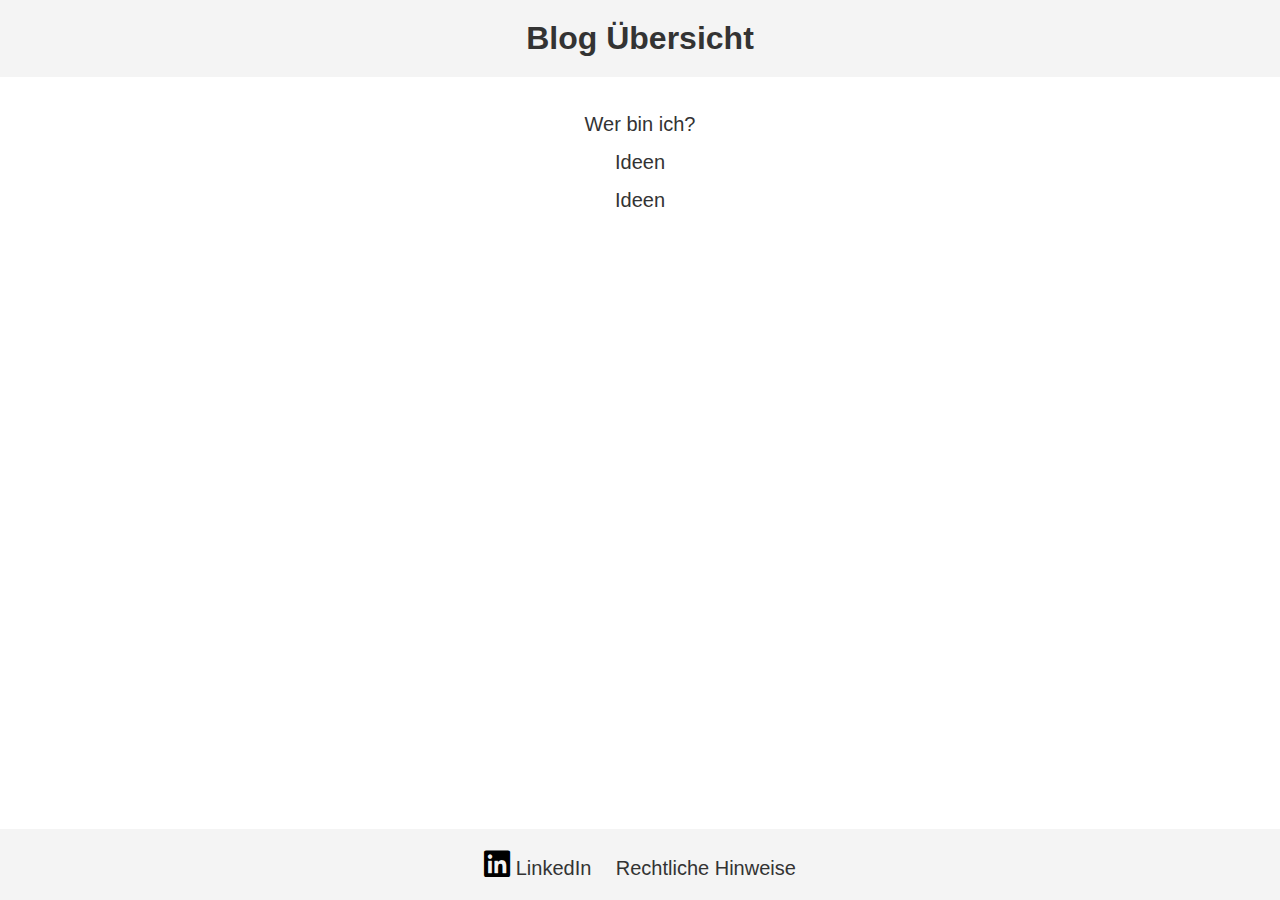
<file: index.html>
<!DOCTYPE html>
<html lang="de">
<head>
    <meta charset="UTF-8">
    <meta name="viewport" content="width=device-width, initial-scale=1.0">
    <title>Ihr Blog</title>
    <link rel="stylesheet" href="styles.css">
    <link rel="stylesheet" href="https://cdnjs.cloudflare.com/ajax/libs/font-awesome/5.15.1/css/all.min.css">
</head>
<body>
<header>
    <h1>Blog Übersicht</h1>
</header>
<main>
    <ul class="blog-list">
        <li><a href="articles/whoami.html">Wer bin ich?</a></li>
        <li><a href="articles/ideas.html">Ideen</a></li>
        <li><a href="articles/selfplayingpiano.html">Ideen</a></li>
    </ul>
</main>
<footer>
    <a href="https://de.linkedin.com/in/olivier-stenzel-14ab9a230" class="linkedin"><i class="fab fa-linkedin"></i> LinkedIn</a>
    <a href="legal.html" class="legal">Rechtliche Hinweise</a>
</footer>
</body>
</html>
</file>
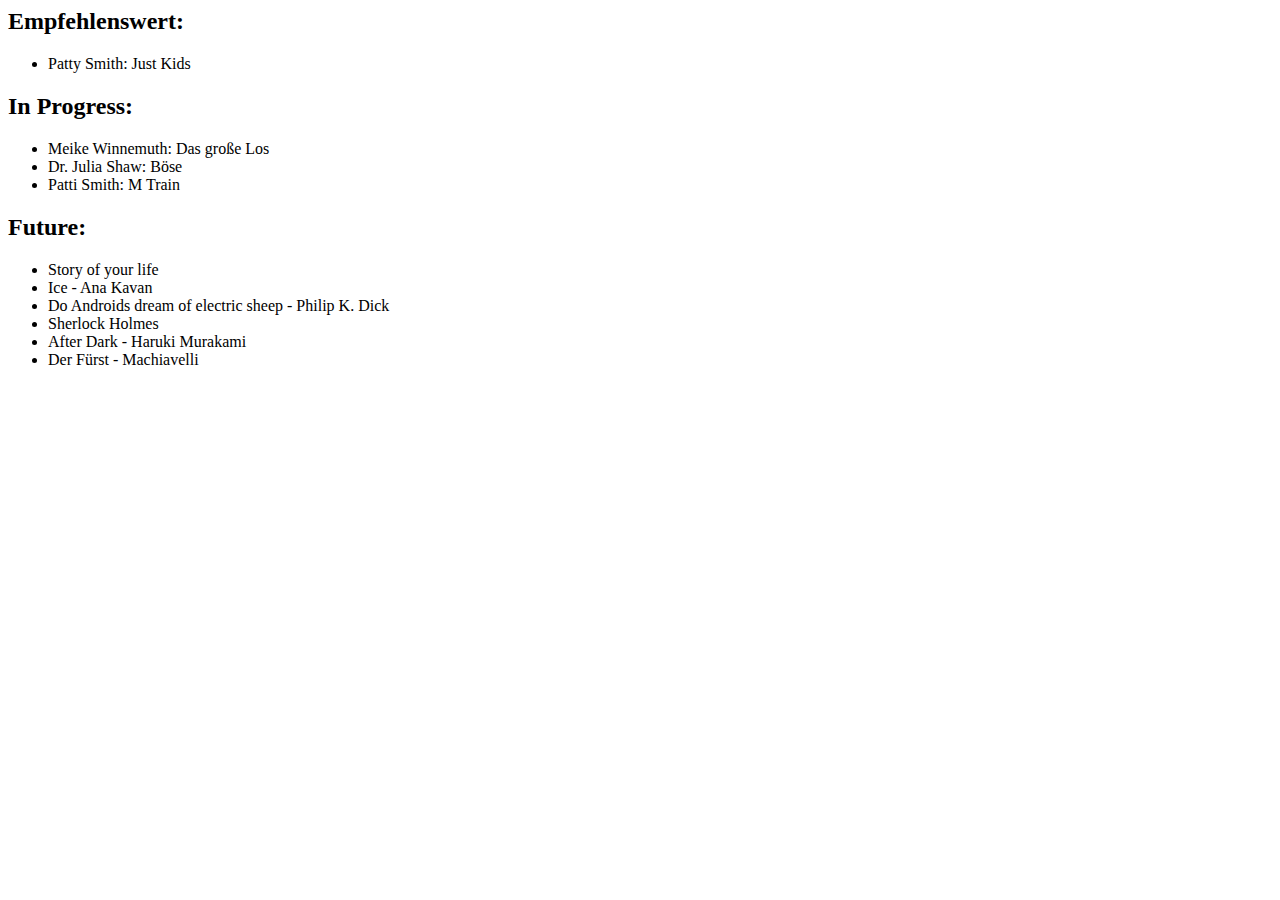
<file: articles/books.html>
<meta http-equiv="content-type" content="text/html; charset=utf-8">
<body>
<h2>Empfehlenswert:</h2>
<ul>
<li>Patty Smith: Just Kids</li>
</ul>

<h2>In Progress:</h2>
<ul>
<li>Meike Winnemuth: Das große Los</li>
<li>Dr. Julia Shaw: Böse</li>
<li>Patti Smith: M Train</li>
</ul>

<h2>Future:</h2>
<ul>
<li>Story of your life</li>
<li>Ice - Ana Kavan</li>
<li>Do Androids dream of electric sheep - Philip K. Dick</li>
<li>Sherlock Holmes</li>
<li>After Dark - Haruki Murakami</li>
<li>Der Fürst - Machiavelli</li>
</ul>

</body>
</file>
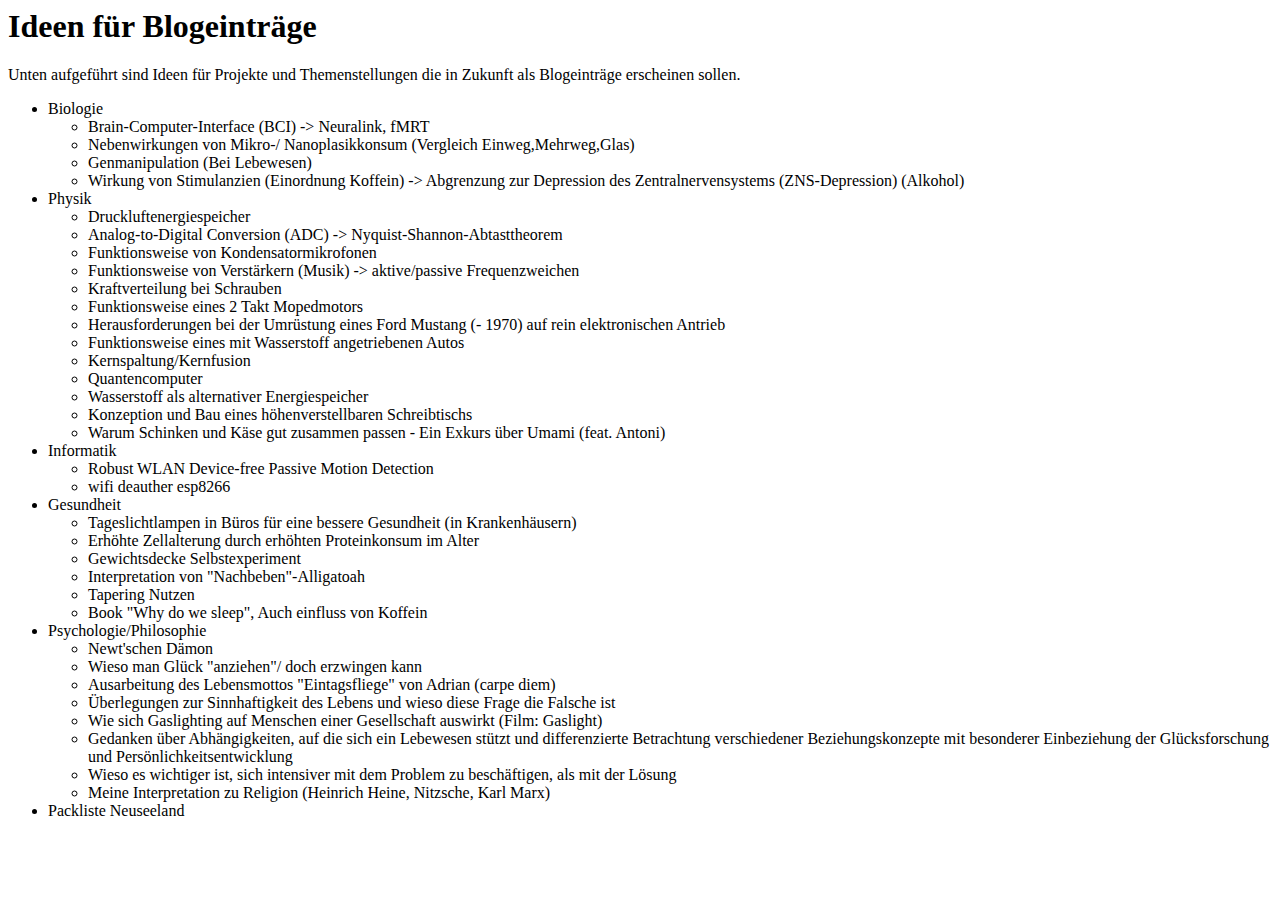
<file: articles/ideas.html>
<meta http-equiv="content-type" content="text/html; charset=utf-8">
<h1> Ideen für Blogeinträge</h1>
<body>
Unten aufgeführt sind Ideen für Projekte und Themenstellungen die in Zukunft als Blogeinträge erscheinen sollen.



<ul>
    <li>Biologie
        <ul>
            <li>Brain-Computer-Interface (BCI) -> Neuralink, fMRT</li>
            <li>Nebenwirkungen von Mikro-/ Nanoplasikkonsum (Vergleich Einweg,Mehrweg,Glas)</li>
            <li>Genmanipulation (Bei Lebewesen)</li>
            <li>Wirkung von Stimulanzien (Einordnung Koffein) -> Abgrenzung zur Depression des Zentralnervensystems (ZNS-Depression) (Alkohol)</li>
        </ul>
    </li>
    <li>Physik
        <ul>
            <li>Druckluftenergiespeicher</li>
            <li>Analog-to-Digital Conversion (ADC) -> Nyquist-Shannon-Abtasttheorem</li>
            <li>Funktionsweise von Kondensatormikrofonen</li>
            <li>Funktionsweise von Verstärkern (Musik) -> aktive/passive Frequenzweichen</li>
            <li>Kraftverteilung bei Schrauben</li>
            <li>Funktionsweise eines 2 Takt Mopedmotors</li>
            <li>Herausforderungen bei der Umrüstung eines Ford Mustang (- 1970) auf rein elektronischen Antrieb</li>
            <li>Funktionsweise eines mit Wasserstoff angetriebenen Autos</li>
            <li>Kernspaltung/Kernfusion</li>
            <li>Quantencomputer</li>
            <li>Wasserstoff als alternativer Energiespeicher</li>
            <li>Konzeption und Bau eines höhenverstellbaren Schreibtischs</li>
            <li>Warum Schinken und Käse gut zusammen passen - Ein Exkurs über Umami (feat. Antoni)</li>
        </ul>
    </li>
    <li>Informatik
        <ul>
            <li>Robust WLAN Device-free Passive Motion Detection</li>
            <li>wifi deauther esp8266</li>

        </ul>
    </li>
    <li>Gesundheit
        <ul>
            <li>Tageslichtlampen in Büros für eine bessere Gesundheit (in Krankenhäusern)</li>
            <li>Erhöhte Zellalterung durch erhöhten Proteinkonsum im Alter</li>
            <li>Gewichtsdecke Selbstexperiment</li>
            <li>Interpretation von "Nachbeben"-Alligatoah</li>
            <li>Tapering Nutzen</li>
            <li>Book "Why do we sleep", Auch einfluss von Koffein</li>

        </ul>
    </li>
    <li>Psychologie/Philosophie
        <ul>
            <li>Newt'schen Dämon</li>
            <li>Wieso man Glück "anziehen"/ doch erzwingen kann</li>
            <li>Ausarbeitung des Lebensmottos "Eintagsfliege" von Adrian (carpe diem)</li>
            <li>Überlegungen zur Sinnhaftigkeit des Lebens und wieso diese Frage die Falsche ist</li>
            <li>Wie sich Gaslighting auf Menschen einer Gesellschaft auswirkt (Film: Gaslight)</li>
            <li>Gedanken über Abhängigkeiten, auf die sich ein Lebewesen stützt und differenzierte Betrachtung verschiedener Beziehungskonzepte mit besonderer Einbeziehung der Glücksforschung und Persönlichkeitsentwicklung
            <li>Wieso es wichtiger ist, sich intensiver mit dem Problem zu beschäftigen, als mit der Lösung</li>
            <li>Meine Interpretation zu Religion (Heinrich Heine, Nitzsche, Karl Marx)</li>

        </ul>
    </li>


    <li>Packliste Neuseeland</li>



</ul>

</body>
</file>
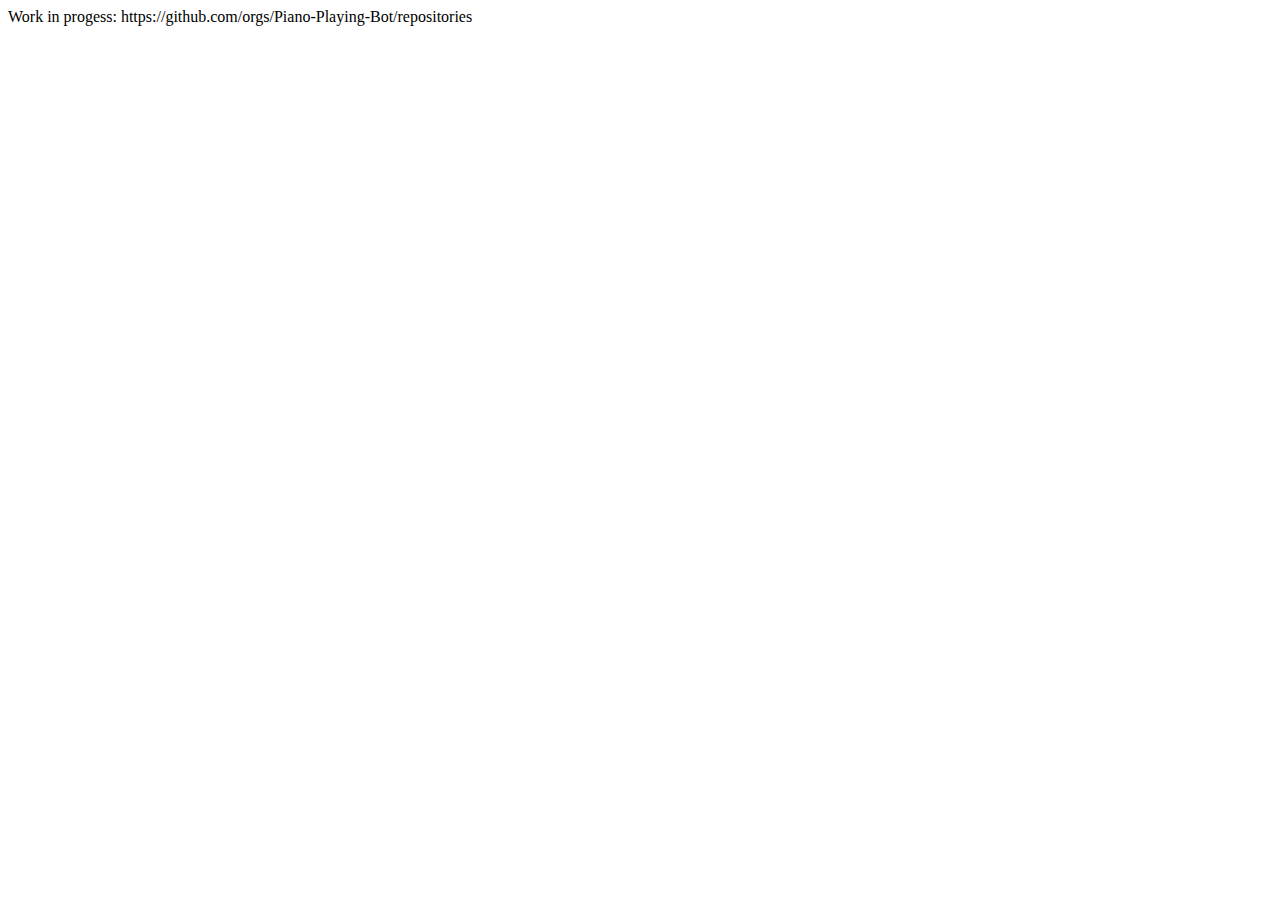
<file: articles/selfplayingpiano.html>
<!DOCTYPE html>
<html lang="en">
<head>
    <meta charset="UTF-8">
    <title>Building a self playing piano</title>
</head>
<body>
Work in progess:
https://github.com/orgs/Piano-Playing-Bot/repositories
</body>
</html>
</file>
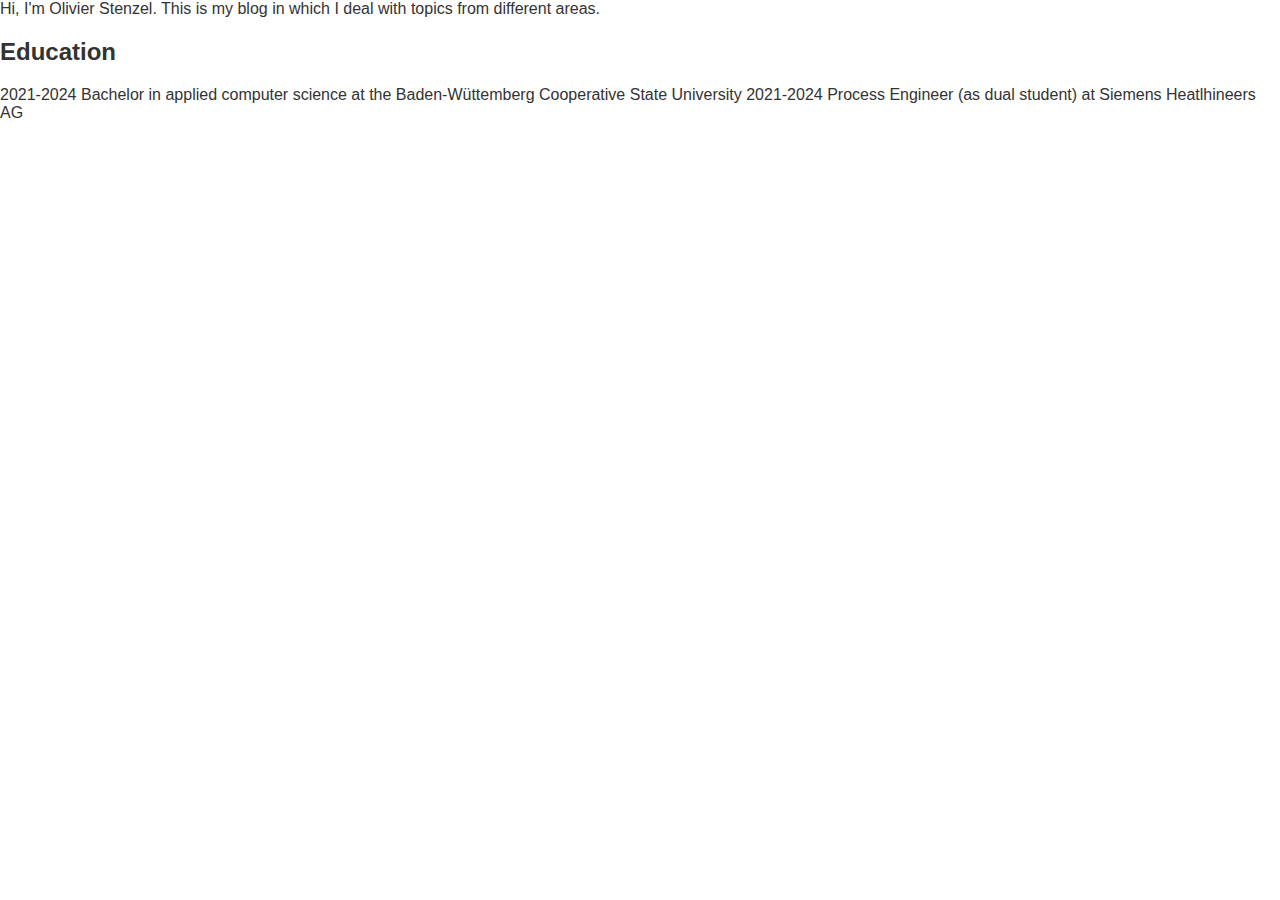
<file: articles/whoami.html>
<head>
    <meta charset="UTF-8">
    <meta name="viewport" content="width=device-width, initial-scale=1.0">
    <title>Wer bin ich?</title>
    <link rel="stylesheet" href="../styles.css">
</head>
<Body>
Hi,
I'm Olivier Stenzel.
This is my blog in which I deal with topics from different areas.

<h2>Education</h2>
2021-2024 Bachelor in applied computer science at the Baden-Wüttemberg Cooperative State University
2021-2024 Process Engineer (as dual student) at Siemens Heatlhineers AG

</Body>
</file>
<file: styles.css>
body {
    font-family: Arial, sans-serif;
    margin: 0;
    padding: 0;
    box-sizing: border-box;
    color: #333;
    font-size: 16px;
}

header {
    background-color: #f4f4f4;
    padding: 20px 0;
    text-align: center;
}

header h1 {
    margin: 0;
    font-size: 2em;
}

main {
    text-align: center;
    padding: 20px;
}

main .blog-list {
    list-style: none;
    padding: 0;
}

main .blog-list li {
    margin-bottom: 15px;
}

main .blog-list li a {
    text-decoration: none;
    color: #333;
    font-size: 1.25em;
}

main .blog-list li a:hover {
    text-decoration: underline;
}

footer {
    background-color: #f4f4f4;
    text-align: center;
    padding: 20px 0;
    position: fixed;
    bottom: 0;
    width: 100%;
}

footer .linkedin, footer .legal {
    text-decoration: none;
    color: #333;
    font-size: 1.25em;
}

footer .linkedin:hover, footer .legal:hover {
    text-decoration: underline;
}

footer .linkedin {
    margin-right: 20px;
}

footer i {
    color: black;
    font-size: 1.5em;
}
</file>
